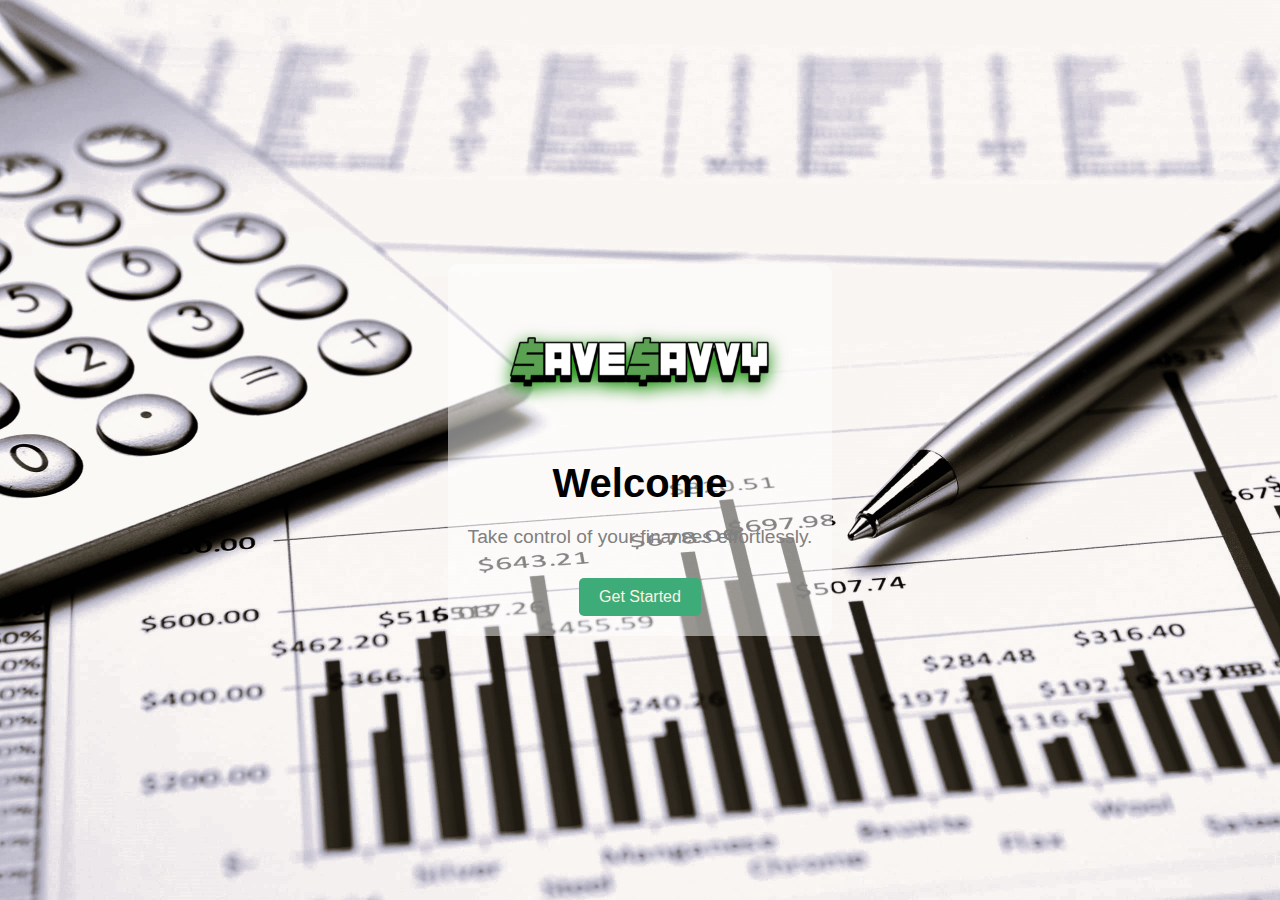
<file: index.html>
<!DOCTYPE html>
<html lang="en">
<head>
  <meta charset="UTF-8">
  <meta name="viewport" content="width=device-width, initial-scale=1.0">
  <title>Welcome to SaveSavvy</title>
  <style>
    body {
      font-family: Arial, sans-serif;
      margin: 0;
      padding: 0;
      display: flex;
      justify-content: center; 
      align-items: center;
      min-height: 100vh; 
      background-image: url(peakpx.jpg);
      background-repeat: no-repeat; 
      background-size: cover; 
    }

    .container {
      text-align: center;
      max-width: 600px; 
    }

    .inner-container {
      padding: 20px; 
      background-color: rgba(255, 255, 255, 0.5);
      border-radius: 10px;
    }

    h1 {
      font-size: 2.5rem;
      margin-bottom: 20px;
      color: black;
    }

    p {
      font-size: 1.2rem;
      margin-bottom: 30px;
      color:  grey;
    }

    button {
      padding: 10px 20px;
      font-size: 1rem;
      background-color: #3DAC78 ;
      color: #FAF4E4;
      border: none;
      border-radius: 5px;
      cursor: pointer;
      transition: background-color 0.3s ease;
    }

    button:hover {
      background-color: black;
    }

    .logo {
      display: block;
      margin: 0 auto;
    }
 
  </style>
  <meta name="theme-color" content="#000000">
</head>
<body>

<div class="container">
  <div class="inner-container">
    <img class="logo" src="brand1.png" alt="Home">
    <h1>Welcome</h1>
    <p>Take control of your finances effortlessly.</p>
    <button id="explore-btn">Get Started</button>
  </div>
</div>
<script>
  document.getElementById('explore-btn').addEventListener('click', function() {
   
    window.location.href = "Home.html";
  });
  
</script>

</body>
</html>
</file>
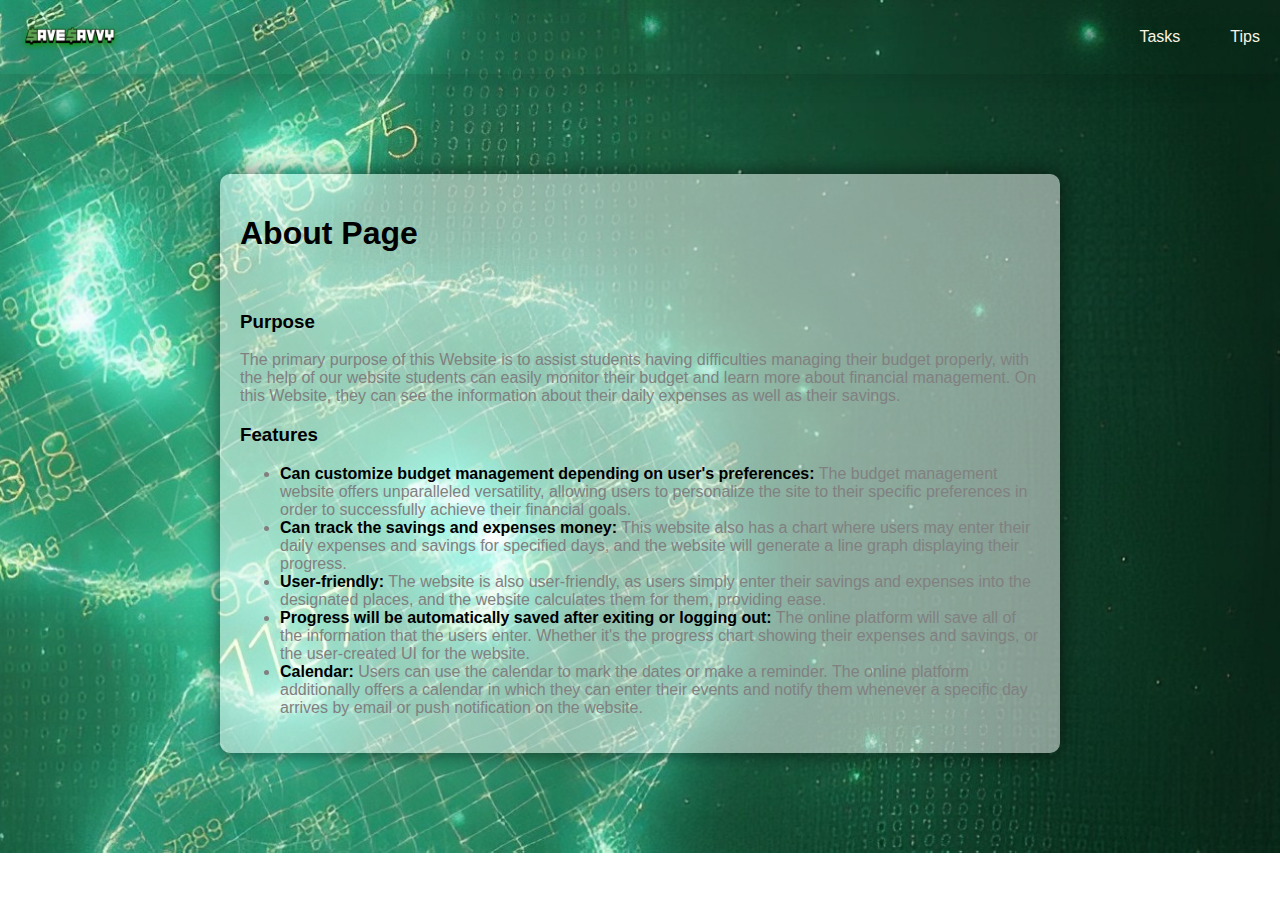
<file: About.html>
<!DOCTYPE html>
<html lang="en">
<head>
<meta charset="UTF-8">
<meta name="viewport" content="width=device-width, initial-scale=1.0">
<title>About</title>
<style>
    body {
        font-family: 'Lucida Sans', 'Lucida Sans Regular', 'Lucida Grande', 'Lucida Sans Unicode', Geneva, Verdana, sans-serif;
        margin: 0;
        padding: 0;
        background-image: url("Background.jpg");
        background-repeat: no-repeat; 
        background-size: cover; 
        background-position: center; 
}

    .navbar {
        background-color: transparent; 
        padding: 10px 20px; 
        box-shadow: 0 10px 20px rgba(0, 0, 0, 0.1); 
        display: flex;
        justify-content: space-between; 
        align-items: center; 
    }

    .navbar ul {
        list-style-type: none;
        margin: 0;
        padding: 0;
        display: flex; 
    }

    .navbar ul li {
        margin-right: 50px;
        transition: transform 0.2s;
    }

    .navbar ul li:last-child {
        margin-right: 0; 
    }

    .navbar ul li a {
        text-decoration: none;
        color: #faf4e4; 
        font-size: 16px;
    }

    .navbar ul li a:hover, .navbar ul li a:focus {
        transform: scale(1.1); 
    }

    .container {
        max-width: 800px; 
        margin: 100px auto;
        padding: 20px;
        border-radius: 10px;
        box-shadow: 0 0 20px rgba(0, 0, 0, 0.6);
        background-color:  rgba(255, 255, 255, 0.5); 
    }

    h1, h3 {
        color: black; 
    }

    p, ul, li {
        color: grey; 
    }

    ul {
        color: grey; 
    }

    li {
        color: grey; 
    }
    strong {
        color: black;
    }
    
</style>
</head>
<body>
<div class="navbar">
    <ul>
        <li id="home" class="active"><a href="Home.html"><img src="logo1.png" alt="Home"></a></li>
    </ul>
    <ul>
        <li><a href="Tasks.html">Tasks</a></li>
        <li><a href="Tips.html">Tips</a></li>
    </ul>
</div>
<div class="container mt-5 center-border">
    <div class="row">
        <div class="col-md-12">
            <h1 class="heading-left">About Page</h1>
            <br>
            <p></p>
            <h3 class="heading-left">Purpose</h3>
            <p></p>
            <p>The primary purpose of this Website is to assist students having difficulties managing their budget properly, with the help of our website students can easily monitor their budget and learn more about financial management. On this Website, they can see the information about their daily expenses as well as their savings.</p>
            <h3 class="heading-left">Features</h3>
            <p></p>
            <ul>
                <li><strong>Can customize budget management depending on user's preferences:</strong> The budget management website offers unparalleled versatility, allowing users to personalize the site to their specific preferences in order to successfully achieve their financial goals.</li>
                <li><strong>Can track the savings and expenses money:</strong> This website also has a chart where users may enter their daily expenses and savings for specified days, and the website will generate a line graph displaying their progress.</li>
                <li><strong>User-friendly:</strong> The website is also user-friendly, as users simply enter their savings and expenses into the designated places, and the website calculates them for them, providing ease.</li>
                <li><strong>Progress will be automatically saved after exiting or logging out:</strong> The online platform will save all of the information that the users enter. Whether it's the progress chart showing their expenses and savings, or the user-created UI for the website.</li>
                <li><strong>Calendar:</strong> Users can use the calendar to mark the dates or make a reminder. The online platform additionally offers a calendar in which they can enter their events and notify them whenever a specific day arrives by email or push notification on the website.</li>
            </ul>
        </div>
    </div>
</div>
</body>
</html>
</file>
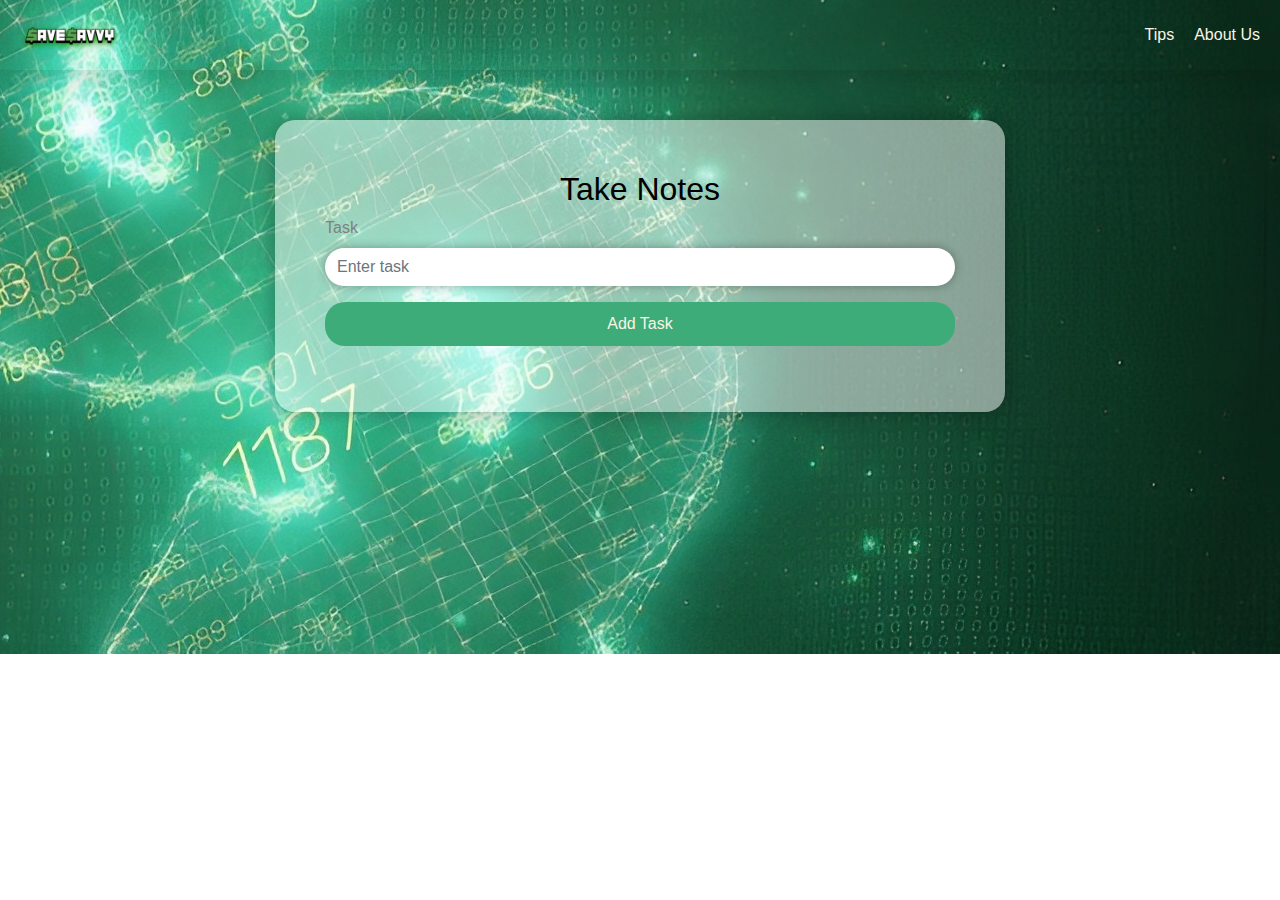
<file: Tasks.html>
<!DOCTYPE html>
<html lang="en">
<head>
<meta charset="UTF-8">
<meta name="viewport" content="width=device-width, initial-scale=1.0">
<title>Notes</title>
<link href="https://maxcdn.bootstrapcdn.com/bootstrap/4.5.2/css/bootstrap.min.css" rel="stylesheet">
<link rel="stylesheet" href="https://cdnjs.cloudflare.com/ajax/libs/font-awesome/5.15.4/css/all.min.css" integrity="sha512-6Dckd/6gBwsiWVXwSzJlmYlPkT7Ww09V6z/5j73VUB7q5OW67OoapZj3V5J+K4DdUZ0cS1TbGb6t7YeLxob2rA==" crossorigin="anonymous" referrerpolicy="no-referrer" />
<link rel="stylesheet" href="Task.css">
</head>
<body>

<div class="navbar">
    <ul>
        <li id="home" class="active"><a href="Home.html"><img src="logo1.png" alt="Home"></a></li>
    </ul>
    <ul>
        <li><a href="Tips.html">Tips</a></li>
        <li><a href="About.html">About Us</a></li>
        
    </ul>
</div>

<div class="container">
  <div class="row">
    <div class="col-lg-8 offset-lg-2"> 
      <div class="to-do-container">
        <h2 class="text-center">Take Notes</h2>
        <form id="to-do-form">
          <div class="form-group">
            <label for="task">Task</label>
            <input type="text" class="form-control" id="task" placeholder="Enter task">
          </div>
          <button type="submit" class="btn btn-primary btn-block">Add Task</button>
        </form>
        <ul class="list-group mt-3" id="task-list">
          <!-- Tasks will be added here dynamically -->
        </ul>
      </div>
    </div>
  </div>
</div>

<script src="Task.js"></script>
</body>
</html>
</file>
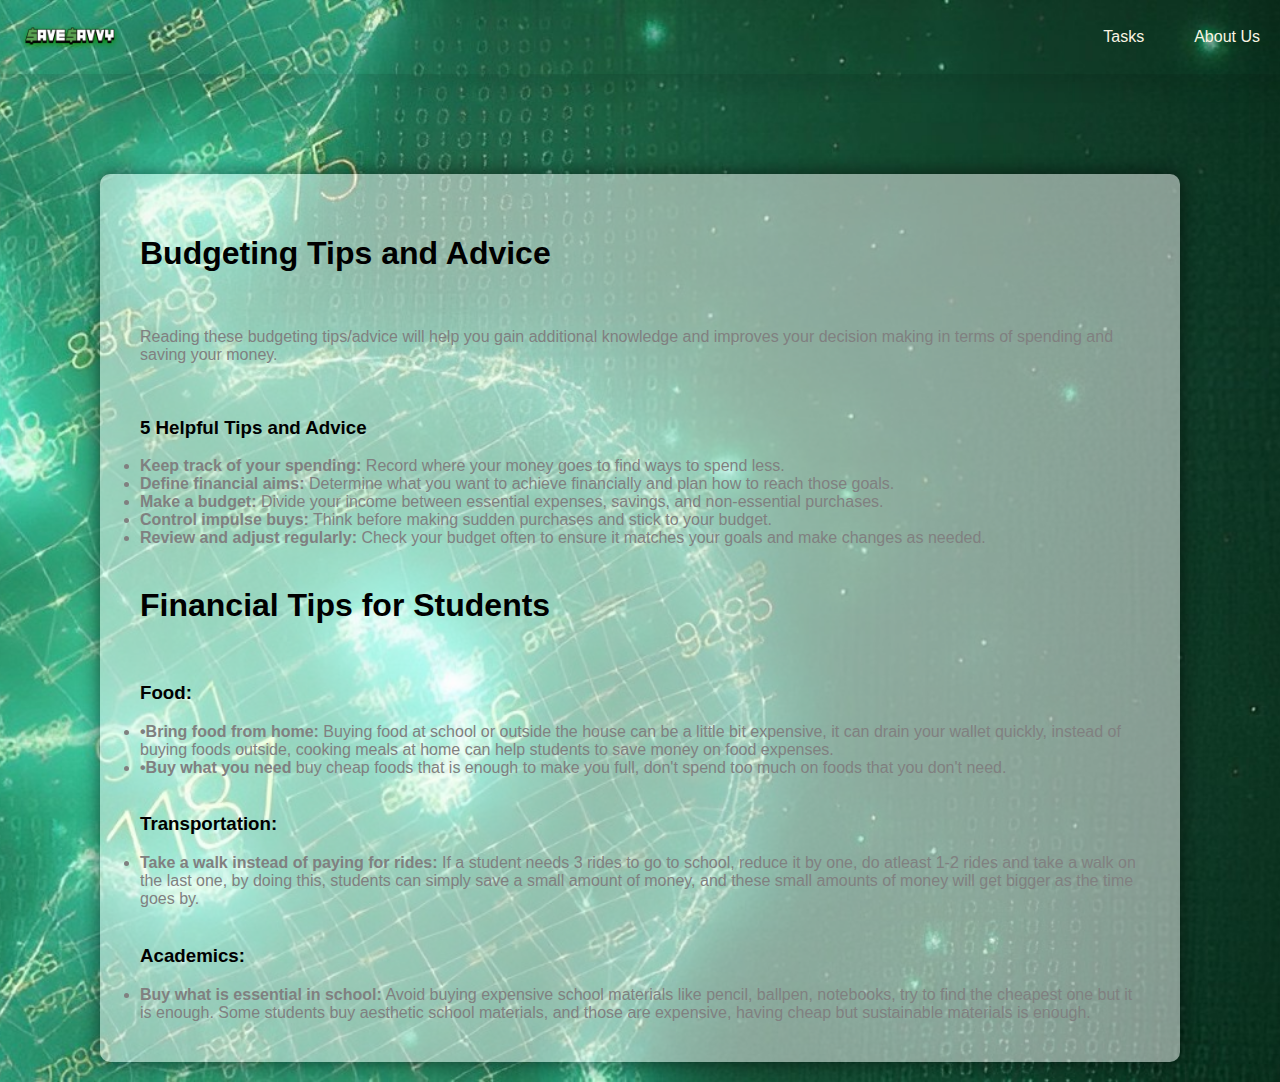
<file: Tips.html>
<!DOCTYPE html>
<html lang="en">
<head>
<meta charset="UTF-8">
<meta name="viewport" content="width=device-width, initial-scale=1.0">
<title>Tips</title>
<style>
body {
    font-family: 'Lucida Sans', 'Lucida Sans Regular', 'Lucida Grande', 'Lucida Sans Unicode', Geneva, Verdana, sans-serif;
    margin: 0;
    padding: 0;
    background-image: url("Background.jpg");
    background-repeat: no-repeat; 
    background-size: cover; 
    background-position: center; 
}

.navbar {
    background-color: transparent; 
    padding: 10px 20px; 
    box-shadow: 0 10px 20px rgba(0, 0, 0, 0.1); 
    display: flex;
    justify-content: space-between; 
    align-items: center; 
}

.navbar ul {
    list-style-type: none;
    margin: 0;
    padding: 0;
    display: flex;
}

.navbar ul li {
    margin-right: 50px;
    transition: transform 0.2s;
}

.navbar ul li:last-child {
    margin-right: 0;
}

.navbar ul li a {
    text-decoration: none;
    color: #FAF4E4;
    font-size: 16px;
}

.navbar ul li a:hover,
.navbar ul li a:focus {
    transform: scale(1.1);
}

.container {
    margin: 100px ;
    padding: 20px;
    border-radius: 10px;
    box-shadow: 0 0 20px rgba(0, 0, 0, 0.6);
    background-color:   rgba(255, 255, 255, 0.5);
    color: black;
    margin-bottom: 20px; 

}

.container h1 {
    color: black;
}

.container p,
.container ul,
.container li {
    color: grey;
}

.container ul,
.container li {
    margin: 0;
    padding: 0;
}

@media screen and (min-width: 600px) {
    .container {
        padding: 40px;
    }
}

</style>
</head>
<div class="navbar">
    <ul>
        <li id="home" class="active"><a href="Home.html"><img src="logo1.png" alt="Home"></a></li>
    </ul>
    <ul>
        <li><a href="Tasks.html">Tasks</a></li>
        <li><a href="About.html">About Us</a></li>
       
    </ul>
</div>
<div class="container mt-5 center-border">
    <div class="row">
        <div class="col-md-12">
            <h1 class="heading-left">Budgeting Tips and Advice</h1>
            <br>

            <p></p>

            <p></p>

            <p>Reading these budgeting tips/advice will help you gain additional knowledge and improves your decision making in terms of spending and saving your money.</p>
            <br/>

            <h3 class="heading-left">5 Helpful Tips and Advice</h3>

            <p></p>

            <ul>
              <li><strong>Keep track of your spending:</strong> Record where your money goes to find ways to spend less.</li>
              <li><strong>Define financial aims:</strong> Determine what you want to achieve financially and plan how to reach those goals.</li>
              <li><strong>Make a budget:</strong> Divide your income between essential expenses, savings, and non-essential purchases.</li>
              <li><strong>Control impulse buys:</strong> Think before making sudden purchases and stick to your budget.</li>
              <li><strong>Review and adjust regularly:</strong> Check your budget often to ensure it matches your goals and make changes as needed.</li>
              <br/>
              <p></p>
            </ul>
            <h1>Financial Tips for Students</h1>
            <br>
            
           <h3 class="heading-left">Food: </h3>
           
           <ul>
             <li><strong>•Bring food from home:</strong> Buying food at school or outside the house can be a little bit expensive, it can drain your wallet quickly, instead of buying foods outside, cooking meals at home can help students to save money on food expenses.</li>
             <li><strong>•Buy what you need</strong> buy cheap foods that is enough to make you full, don't spend too much on foods that you don't need.
</li>
             
             <br />
             <p></p>
           </ul>
           
           <h3 class="heading-left">Transportation: </h3>
           
           <ul>
             <li><strong>Take a walk instead of paying for rides:</strong> If a student needs 3 rides to go to school, reduce it by one, do atleast 1-2 rides and take a walk on the last one, by doing this, students can simply save a small amount of money, and these small amounts of money will get bigger as the time goes by.</li>
             
            
             <br />
             <p></p>
           </ul>
           
            <h3 class="heading-left">Academics:</h3>
           
           <ul>
             <li><strong>Buy what is essential in school:</strong> Avoid buying expensive school materials like pencil, ballpen, notebooks, try to find the cheapest one but it is enough. Some students buy aesthetic school materials, and those are expensive, having cheap but sustainable materials is enough.</li>
             
             
        </div>
    </div>
</div>

</body>
</html>
</file>
<file: Task.css>
body {
    font-family: 'Lucida Sans', 'Lucida Sans Regular', 'Lucida Grande', 'Lucida Sans Unicode', Geneva, Verdana, sans-serif;
    margin: 0;
    padding: 0;
    background-image: url("Background.jpg");
    background-repeat: no-repeat; 
    background-size: cover fixed; 
    background-position: center; 
}


.to-do-container {
    max-width: 800px; 
    margin: 50px auto; 
    padding: 50px; 
    border-radius: 20px;
    box-shadow: 0 0 20px rgba(0, 0, 0, 0.3);
    background-color: rgba(255, 255, 255, 0.5);
    color: #808080;
}
.text-center{
    color: black;
}

.form-control {
    border: none;
    border-radius: 20px;
    background-color: white;
    box-shadow: 0 0 10px rgba(0, 0, 0, 0.3);
    color: #fff;
}
.form-control:focus {
    outline: none;
    box-shadow: 0 0 10px rgba(0, 128, 0, 0.5);
}

.btn-primary {
    background-color:#3DAC78;
    color: #faf4e4;
    border: none;
    border-radius: 20px;
    padding: 10px 20px;
    transition: background-color 0.3s ease;
}

.btn-primary:hover {
    background-color: black;
    
}

.list-group-item {
    background-color:  rgba(255, 255, 255, 0.5);
    color: grey;
    border: none;
    position: relative;
    padding: 10px 60px 10px 20px; 
}

.list-group-item:hover {
    background-color: black;
}

.list-group-item.checked span {
text-decoration: line-through;
}

.task-buttons {
    position: absolute;
    top: 50%;
    right: 10px; 
    transform: translateY(-50%);
}

.delete-button, .edit-button {
    margin-right: 5px;
    padding: 5px 10px;
    color: black;
}

.delete-button:hover, .edit-button:hover {
    background-color: red;
    color: black;
}

 .edit-button:hover {
    background-color: green ;
    color: black;
}

.navbar {
    background-color: transparent; 
    padding: 10px 20px; 
    box-shadow: 0 10px 20px rgba(0, 0, 0, 0.1); 
    display: flex;
    justify-content: space-between; 
    align-items: center; 
}

.navbar ul {
    list-style-type: none;
    margin: 0;
    padding: 0;
    display: flex;
}

.navbar ul li {
    margin-right: 20px; 
    transition: transform 0.2s;
}

.navbar ul li:last-child {
    margin-right: 0;
}

.navbar ul li a {
    text-decoration: none;
    color: #faf4e4;
    font-size: 16px;
}

.navbar ul li a:hover,
.navbar ul li a:focus {
    transform: scale(1.1);
}
</file>
